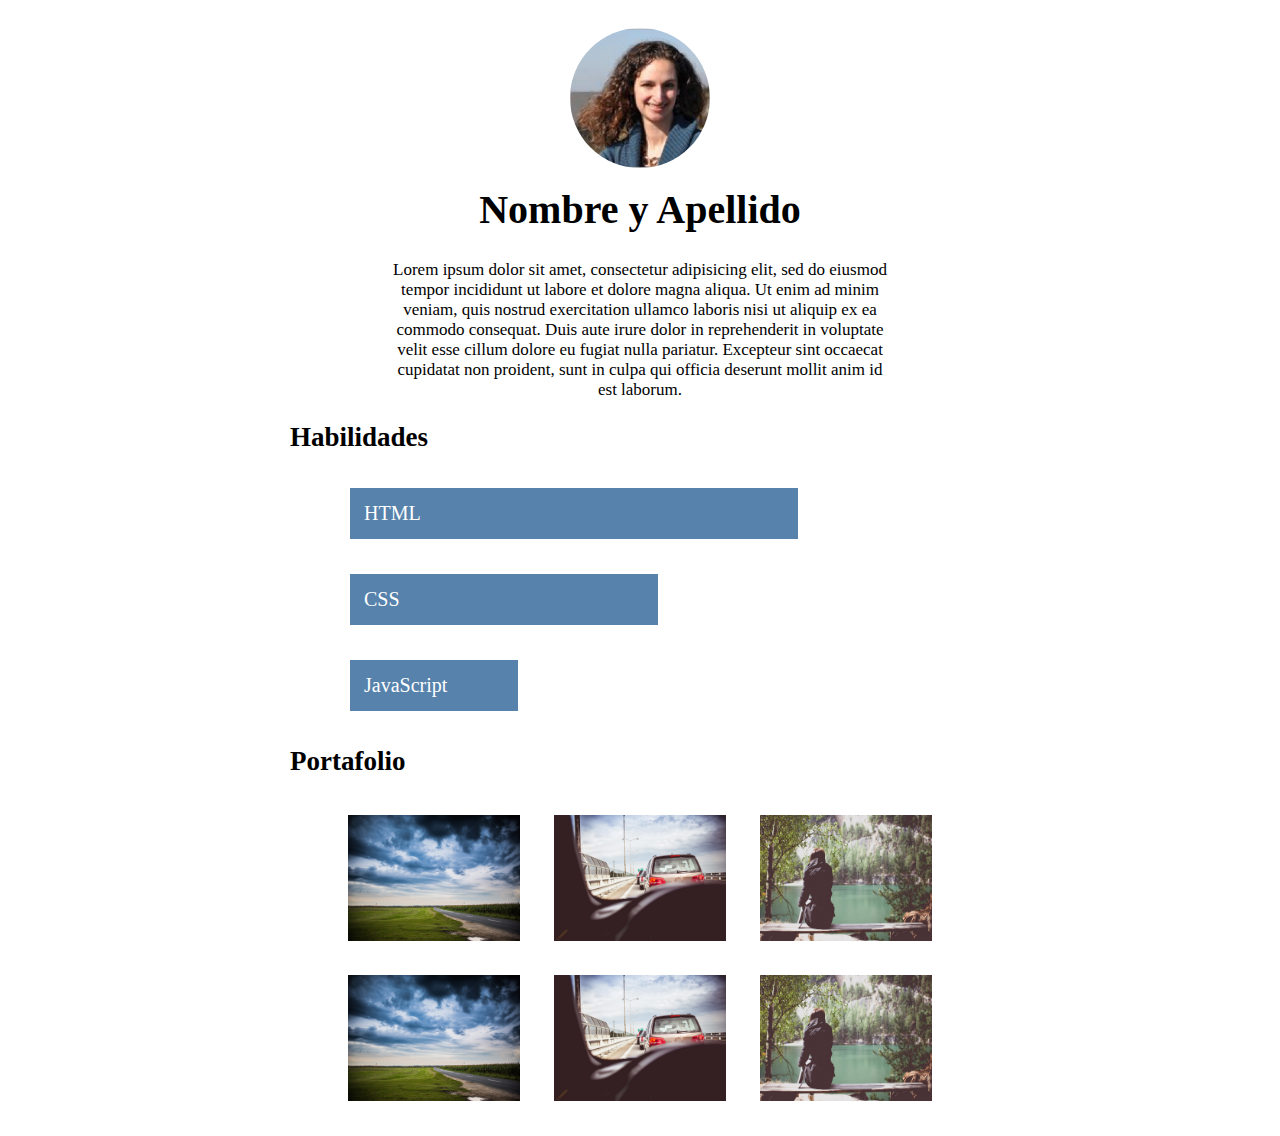
<file: coder-detail.html>
<!DOCTYPE html>
<html>
	<head>
		<!-- Ingresa tu código aqui -->
		<link rel="stylesheet" type="text/css" href="css/main.css">

	</head>
	<body>
		<div class="container">
			<div id="Lorem">
				<img src="img/profile-1.png">
				<h1>Nombre y Apellido</h1>
				<p>Lorem ipsum dolor sit amet, consectetur adipisicing elit, sed do eiusmod tempor incididunt ut labore et dolore magna aliqua. Ut enim ad minim veniam, quis nostrud exercitation ullamco laboris nisi ut aliquip ex ea commodo consequat. Duis aute irure dolor in reprehenderit in voluptate velit esse cillum dolore eu fugiat nulla pariatur. Excepteur sint occaecat cupidatat non proident, sunt in culpa qui officia deserunt mollit anim id est laborum.</p>
			</div>
			

		<div id="habilidades">	
			<h2>Habilidades</h2>
				<div class="bar_inner html" data-width="75">
					<div class="text">HTML</div>
				</div>
				<div class="bar_inner css" data-width="75">
					<div class="text">CSS</div>
				</div>
				<div class="bar_inner java" data-width="75">
					<div class="text">JavaScript</div>
				</div>
		</div>

				

		<div id="portafolio">
			<h2>Portafolio</h2>
			<ul>
				<li>
				<img src="img/p5.jpg">
				</li>
				
				<li>
				<img src="img/p6.jpg">
				</li>

				<li>
				<img src="img/p8.jpg">	
				</li>

				<li>
				<img src="img/p5.jpg">
				</li>
				
				<li>
				<img src="img/p6.jpg">
				</li>

				<li>
				<img src="img/p8.jpg">	
				</li>				
			</ul>	
		</div>

		</div>
	</body>
</html>
</file>
<file: css/main.css>
/*  
*{outline: 1px solid rgba(225,0,0, 0.4);

}*/
.container{
	margin: 0px auto;
	width: 700px;
	text-align: center;
}
.header{
 	padding-bottom: 68px;
}
.header img{
	width: 100%;
	height: 100%;
}
.menu{
	position: absolute;
	z-index: 100;
	background-color: #fff;
	top: 127px;
}
.fixed {
    position:fixed;
    top:0;
}


.lis-menu{
	list-style: none;
	padding: 10px;
	margin: 0;
	border-top: 1px solid #000;
	border-bottom: 1px solid #000;
}
.lis-menu li{
	display: inline-block;
}
.lis-menu a{
	text-decoration: none;
    color: #000;
    font-size: 1.5em;
    padding-right: 42px;
    padding-left: 10px;
    border-right: 2px solid #bbb;
}
/*----------------------------------------------*/
.wrapper img{
	width: 100%;
}
.wrapper p{
	padding-left: 187px;
    padding-right: 171px;
    font-size: 19px;
}
hr{
	width: 50px;
	background-color: #bbb;
	height: 2px;
	margin: 20px auto;
}
.divisor{
	border: none;
	margin-top: 15px;
	text-align: left;
	margin-left: 0;
	background-color: #000;
	width: 70px;
}
#coders a{
	display: inline-block;
	position: relative;
}
#coders a p{
	position: absolute;
	right: 21px;
    bottom: 10px;
    color: #fff;
}
#coders a img{
	width: 195px;
    height: 195px;
    margin: 15px;
    border: 2px solid #bbb;
    -webkit-filter:brightness(80%);
}
#coders a img:hover{
    -webkit-filter:brightness(100%);
}

h1{
	text-align: left;
	font-size: 20px;
}

/*----------------------------------------------------
coder-detail
-------------------------------------------------------*/
#Lorem img{
	border-radius: 100%;
	margin: 20px;
	width: 140px;
	height: 140px;
}
#Lorem h1{
	text-align: center;
	font-size: 40px;
	margin-top: -6px;
}
#Lorem p{
	text-align: center;
	font-size: 17px;
    padding-left: 100px;
    padding-right: 100px;
}

h2{
	text-align: left;
	font-size: 27px;
}
/*----------------------------------------------------
barras
-------------------------------------------------------*/
 .bar_inner{
 	background-color: rgba(44, 99, 151, 0.8);
 	padding: 14px;
	color: #fff;
	margin: 35px;
	font-size: 20px;
	text-align: left;
	margin-left: 60px;
}

.html{
	width: 60%;
}
.css{
	width: 40%;
}
.java{
	width: 20%;
}
/*----------------------------------------------------
portafolio
-------------------------------------------------------*/
#portafolio ul{
	padding: 0px;
}
#portafolio li{
	display: inline-block;
}
#portafolio img{
	width: 172px;
    height: 126px;
    margin: 15px;
}
</file>
